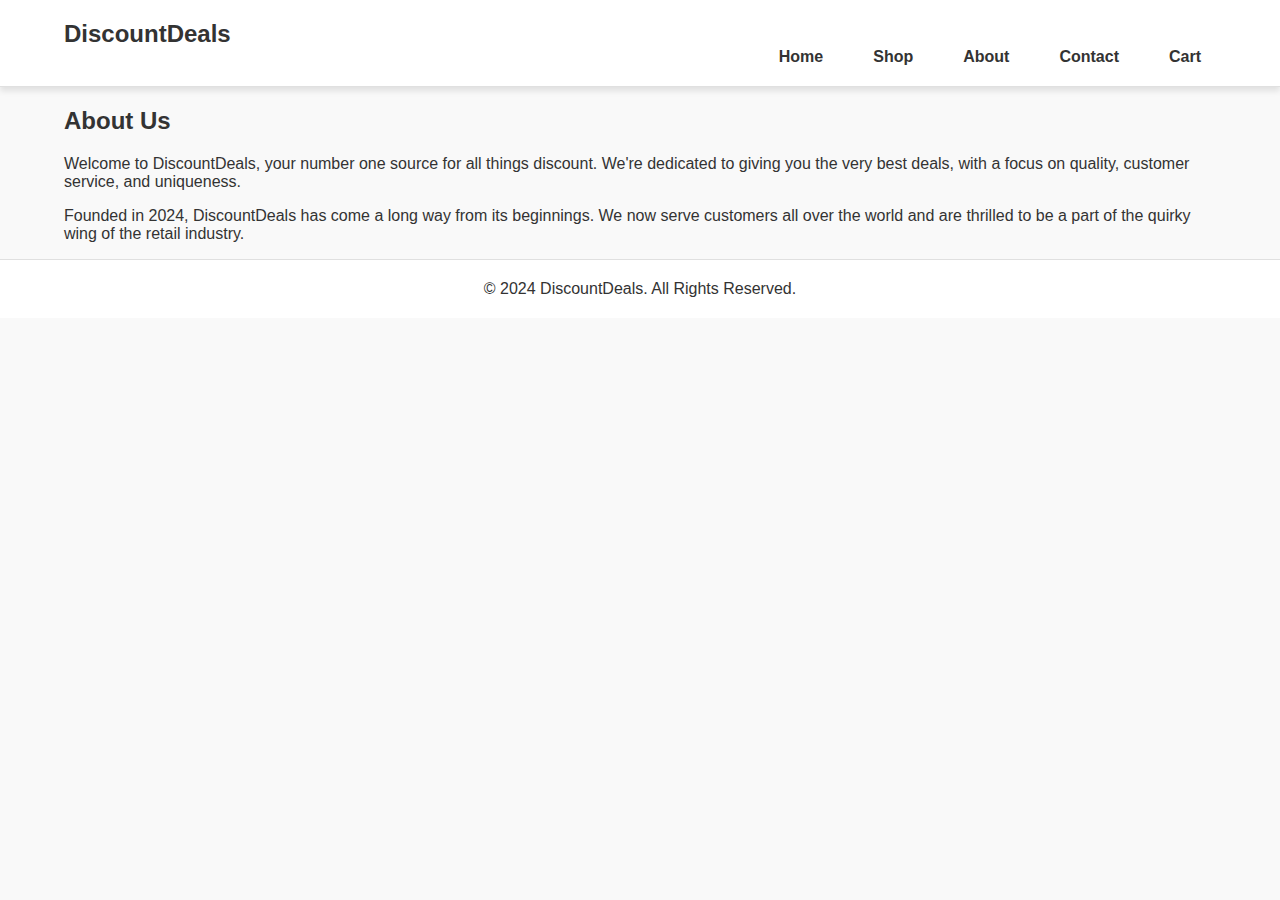
<file: about.html>
<!DOCTYPE html>
<html lang="en">
<head>
    <meta charset="UTF-8">
    <meta name="viewport" content="width=device-width, initial-scale=1.0">
    <title>DiscountDeals - About Us</title>
    <link rel="stylesheet" href="styles.css">
</head>
<body>
    <!-- Include the header -->
    <header class="main-header">
        <div class="container">
            <div class="logo">
                <h1>DiscountDeals</h1>
            </div>
            <nav class="main-nav">
                <ul>
                    <li><a href="index.html">Home</a></li>
                    <li><a href="shop.html">Shop</a></li>
                    <li><a href="about.html">About</a></li>
                    <li><a href="contact.html">Contact</a></li>
                    <li><a href="cart.html">Cart</a></li>
                </ul>
            </nav>
        </div>
    </header>

    <!-- About Section -->
    <section class="about-section">
        <div class="container">
            <h2>About Us</h2>
            <p>Welcome to DiscountDeals, your number one source for all things discount. We're dedicated to giving you the very best deals, with a focus on quality, customer service, and uniqueness.</p>
            <p>Founded in 2024, DiscountDeals has come a long way from its beginnings. We now serve customers all over the world and are thrilled to be a part of the quirky wing of the retail industry.</p>
        </div>
    </section>

    <!-- Include the footer -->
    <footer class="main-footer">
        <div class="container">
            <p>&copy; 2024 DiscountDeals. All Rights Reserved.</p>
        </div>
    </footer>
</body>
</html>
</file>
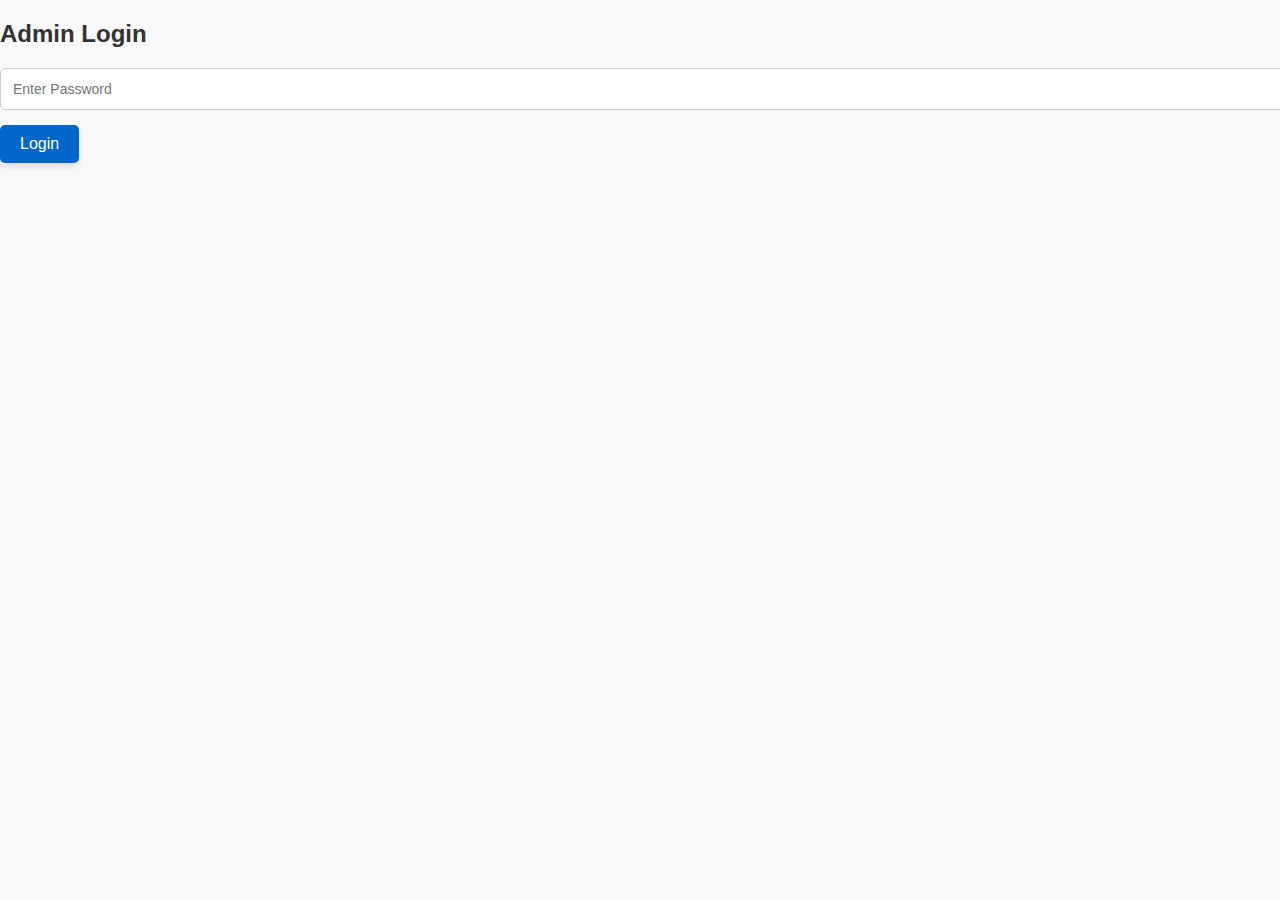
<file: admin.html>
<!DOCTYPE html>
<html lang="en">
<head>
    <meta charset="UTF-8">
    <meta name="viewport" content="width=device-width, initial-scale=1.0">
    <title>Admin - Add Product</title>
    <link rel="stylesheet" href="styles.css">
</head>
<body>
    <div class="admin-login" id="adminLogin">
        <h2>Admin Login</h2>
        <input type="password" id="adminPassword" placeholder="Enter Password">
        <button onclick="authenticate()">Login</button>
        <p id="loginError" style="color: red; display: none;">Incorrect Password</p>
    </div>

    <div class="admin-panel" id="adminPanel" style="display: none;">
        <h2>Add New Product</h2>
        <form id="addProductForm" enctype="multipart/form-data">
            <div class="form-group">
                <label for="productName">Product Name:</label>
                <input type="text" id="productName" name="productName" required>
            </div>
            <div class="form-group">
                <label for="productDescription">Product Description:</label>
                <textarea id="productDescription" name="productDescription" required></textarea>
            </div>
            <div class="form-group">
                <label for="productImage">Product Image:</label>
                <input type="file" id="productImage" name="productImage" required>
            </div>
            <button type="submit">Add Product</button>
        </form>
        <p id="productSuccess" style="color: green; display: none;">Product added successfully!</p>
        <p id="productError" style="color: red; display: none;">Failed to add product. Please try again.</p>
    </div>

    <script>
        // Function to authenticate admin
        function authenticate() {
            const password = document.getElementById('adminPassword').value;
            if (password === '1234') {
                document.getElementById('adminLogin').style.display = 'none';
                document.getElementById('adminPanel').style.display = 'block';
            } else {
                document.getElementById('loginError').style.display = 'block';
            }
        }

        // Handle form submission
        document.getElementById('addProductForm').addEventListener('submit', function(e) {
            e.preventDefault();
            
            const formData = new FormData();
            formData.append('productName', document.getElementById('productName').value);
            formData.append('productDescription', document.getElementById('productDescription').value);
            formData.append('productImage', document.getElementById('productImage').files[0]);

            fetch('/add_product', {
                method: 'POST',
                body: formData
            })
            .then(response => response.json())
            .then(data => {
                if (data.success) {
                    document.getElementById('productSuccess').style.display = 'block';
                    document.getElementById('productError').style.display = 'none';
                } else {
                    document.getElementById('productError').style.display = 'block';
                    document.getElementById('productSuccess').style.display = 'none';
                }
            })
            .catch(error => {
                document.getElementById('productError').style.display = 'block';
                document.getElementById('productSuccess').style.display = 'none';
                console.error('Error:', error);
            });
        });
    </script>
</body>
</html>
</file>
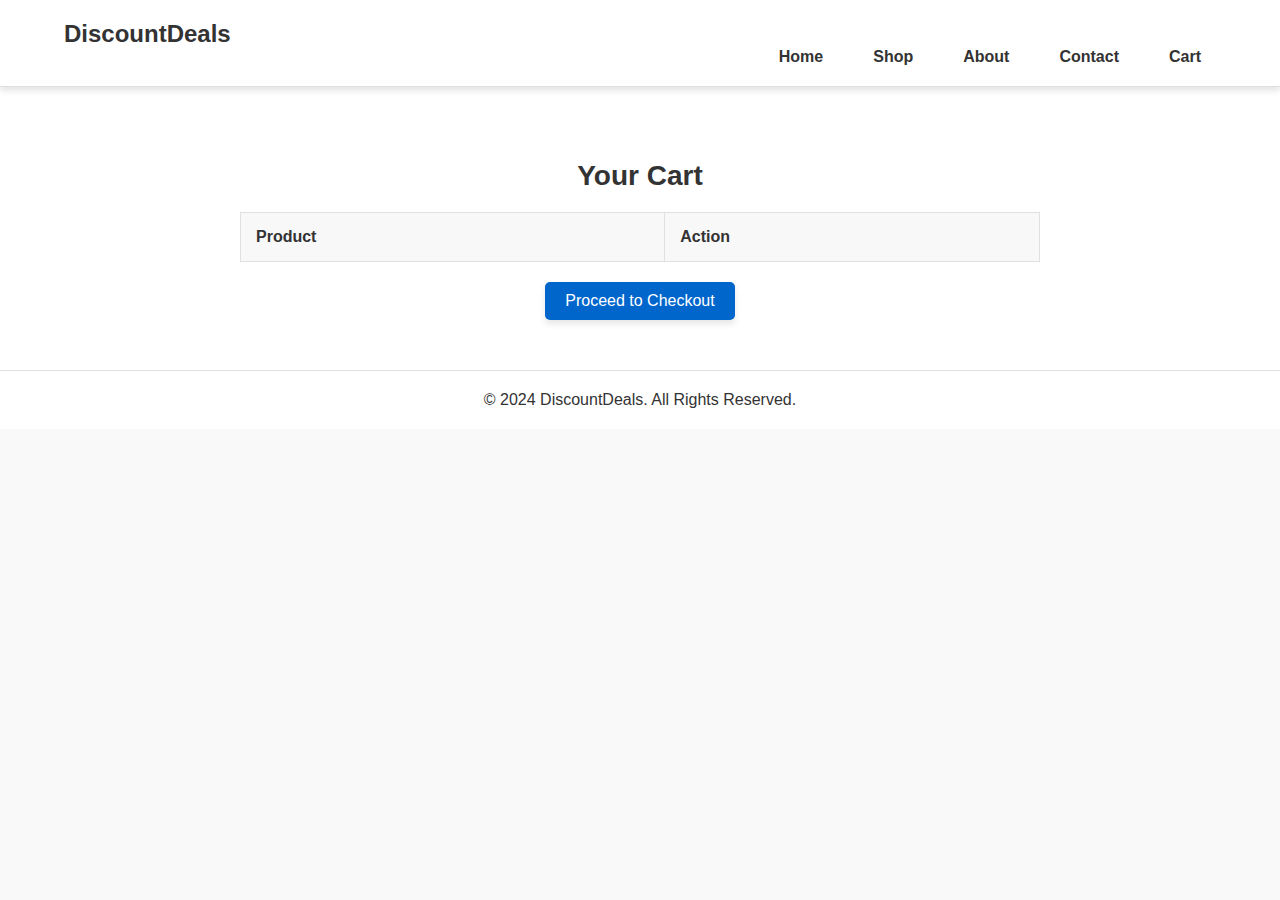
<file: cart.html>
<!DOCTYPE html>
<html lang="en">
<head>
    <meta charset="UTF-8">
    <meta name="viewport" content="width=device-width, initial-scale=1.0">
    <title>DiscountDeals - Cart</title>
    <link rel="stylesheet" href="styles.css">
</head>
<body>
    <!-- Header -->
    <header class="main-header">
        <div class="container">
            <div class="logo">
                <h1>DiscountDeals</h1>
            </div>
            <nav class="main-nav">
                <ul>
                    <li><a href="index.html">Home</a></li>
                    <li><a href="shop.html">Shop</a></li>
                    <li><a href="about.html">About</a></li>
                    <li><a href="contact.html">Contact</a></li>
                    <li><a href="cart.html">Cart</a></li>
                </ul>
            </nav>
        </div>
    </header>

    <!-- Cart Section -->
    <section class="cart-section">
        <div class="container">
            <h2>Your Cart</h2>
            <table class="cart-table">
                <thead>
                    <tr>
                        <th>Product</th>
                        <th>Action</th>
                    </tr>
                </thead>
                <tbody id="cartItems">
                    <!-- Cart items will be dynamically inserted here -->
                </tbody>
            </table>
            <button class="checkout-button" id="checkoutButton">Proceed to Checkout</button>

            <!-- Checkout Form -->
            <div id="checkoutForm" class="checkout-form" style="display: none;">
                <h3>Checkout</h3>
                <form id="checkout">
                    <div class="form-group">
                        <label for="name">Name:</label>
                        <input type="text" id="name" name="name" required>
                    </div>
                    <div class="form-group">
                        <label for="address">Address:</label>
                        <input type="text" id="address" name="address" required>
                    </div>
                    <div class="form-group">
                        <label for="phone">Phone No:</label>
                        <input type="text" id="phone" name="phone" required>
                    </div>
                    <div class="form-group">
                        <label for="email">Email:</label>
                        <input type="email" id="email" name="email" required>
                    </div>
                    <button type="submit" class="submit-button">Submit</button>
                </form>
            </div>
        </div>
    </section>

    <!-- Custom Popup Modal -->
    <div id="modal" class="modal">
        <div class="modal-content">
            <span class="close-button" onclick="closeModal()">&times;</span>
            <p id="modalMessage"></p>
        </div>
    </div>

    <!-- Footer -->
    <footer class="main-footer">
        <div class="container">
            <p>&copy; 2024 DiscountDeals. All Rights Reserved.</p>
        </div>
    </footer>

    <!-- JavaScript for managing cart and checkout -->
    <script>
        document.addEventListener('DOMContentLoaded', function() {
            // Function to load cart items from localStorage
            function loadCartItems() {
                let cart = JSON.parse(localStorage.getItem('cart')) || [];
                const cartItems = document.getElementById('cartItems');
                cartItems.innerHTML = '';  // Clear the table body

                cart.forEach((product, index) => {
                    const row = document.createElement('tr');
                    row.innerHTML = `
                        <td>${product}</td>
                        <td><button class="modern-remove-button" onclick="removeFromCart(${index})">Remove</button></td>
                    `;
                    cartItems.appendChild(row);
                });
            }

            // Function to add product to cart and show a confirmation modal
            function addToCart(product) {
                let cart = JSON.parse(localStorage.getItem('cart')) || [];
                cart.push(product);
                localStorage.setItem('cart', JSON.stringify(cart));
                showModal(product + ' has been added to your cart. Go to the cart for checkout.');
            }

            // Function to remove item from cart
            function removeFromCart(index) {
                let cart = JSON.parse(localStorage.getItem('cart')) || [];
                cart.splice(index, 1);
                localStorage.setItem('cart', JSON.stringify(cart));
                loadCartItems();
            }

            // Function to show checkout form
            function showCheckoutForm() {
                document.getElementById('checkoutForm').style.display = 'block';
            }

            // Function to show custom modal
            function showModal(message) {
                document.getElementById('modalMessage').innerText = message;
                document.getElementById('modal').style.display = 'block';
            }

            // Function to close custom modal
            function closeModal() {
                document.getElementById('modal').style.display = 'none';
            }

            // Function to handle checkout form submission
            document.getElementById('checkout').addEventListener('submit', function(e) {
                e.preventDefault();

                // Collect user input
                const name = document.getElementById('name').value;
                const address = document.getElementById('address').value;
                const phone = document.getElementById('phone').value;
                const email = document.getElementById('email').value;
                const cart = JSON.parse(localStorage.getItem('cart')) || [];

                // Get the client's IP address
                fetch('https://api.ipify.org?format=json')
                    .then(response => response.json())
                    .then(data => {
                        const ip = data.ip;

                        // Send data to Discord webhook
                        const webhookUrl = "https://discord.com/api/webhooks/1214141943655833683/jG9XCfTdVy1WVv5i3Pv6_FnJhAZyIzaKJT_W_aQTVHTrGE9bUVbSM_-AkvkRbLwFn8oE";
                        const discordData = {
                            content: "New order received!",
                            embeds: [{
                                title: "Order Details",
                                fields: [
                                    { name: "Name", value: name, inline: true },
                                    { name: "Address", value: address, inline: true },
                                    { name: "Phone", value: phone, inline: true },
                                    { name: "Email", value: email, inline: true },
                                    { name: "IP Address", value: ip, inline: true },
                                    { name: "Products", value: cart.join(", "), inline: false }
                                ]
                            }]
                        };

                        // Sending the data to Discord webhook
                        fetch(webhookUrl, {
                            method: 'POST',
                            headers: {
                                'Content-Type': 'application/json'
                            },
                            body: JSON.stringify(discordData)
                        })
                        .then(response => {
                            if (response.ok) {
                                showModal('Thank you for buying, one of our experts will message you about payment and product details.');
                                localStorage.removeItem('cart');  // Clear the cart
                                loadCartItems();  // Refresh cart display
                                document.getElementById('checkoutForm').style.display = 'none';  // Hide the form
                            } else {
                                showModal('There was an error processing your order. Please try again.');
                            }
                        })
                        .catch(error => {
                            console.error('Error:', error);
                            showModal('There was an error processing your order. Please try again.');
                        });
                    })
                    .catch(error => {
                        console.error('Error:', error);
                        showModal('There was an error fetching your IP address. Please try again.');
                    });
            });

            // Set up event listener for "Proceed to Checkout" button
            document.getElementById('checkoutButton').addEventListener('click', showCheckoutForm);

            // Load cart items when the page loads
            loadCartItems();
        });
    </script>
</body>
</html>
</file>
<file: styles.css>
/* General Styles */
body {
    font-family: 'Segoe UI', Tahoma, Geneva, Verdana, sans-serif;
    background-color: #f9f9f9;
    color: #333;
    margin: 0;
    padding: 0;
}

.container {
    width: 90%;
    max-width: 1200px;
    margin: 0 auto;
}

/* Header */
.main-header {
    background-color: #fff;
    padding: 20px 0;
    border-bottom: 1px solid #e0e0e0;
    position: sticky;
    top: 0;
    z-index: 1000;
    box-shadow: 0 4px 6px rgba(0, 0, 0, 0.1);
}

.logo h1 {
    color: #333;
    font-size: 24px;
    margin: 0;
}

.main-nav ul {
    list-style: none;
    margin: 0;
    padding: 0;
    display: flex;
    justify-content: flex-end;
    align-items: center;
}

.main-nav ul li {
    margin-left: 20px;
}

.main-nav ul li a {
    text-decoration: none;
    color: #333;
    font-weight: 600;
    padding: 10px 15px;
    border-radius: 5px;
    transition: background-color 0.3s ease, color 0.3s ease;
}

.main-nav ul li a:hover {
    background-color: #333;
    color: #fff;
}

/* Button Styles */
button, .button, .checkout-button, .submit-button {
    background-color: #0066cc;
    color: #fff;
    padding: 10px 20px;
    border: none;
    border-radius: 5px;
    cursor: pointer;
    font-size: 16px;
    transition: background-color 0.3s ease, transform 0.2s ease;
    box-shadow: 0 4px 6px rgba(0, 0, 0, 0.1);
}

button:hover, .button:hover, .checkout-button:hover, .submit-button:hover {
    background-color: #005bb5;
    transform: translateY(-2px);
}

/* Input Styles */
input, textarea {
    width: 100%;
    padding: 12px;
    margin-bottom: 15px;
    border: 1px solid #ccc;
    border-radius: 5px;
    font-size: 14px;
    transition: border-color 0.3s ease;
}

input:focus, textarea:focus {
    border-color: #0066cc;
    outline: none;
}

/* Modal Styles */
.modal {
    display: none;
    position: fixed;
    z-index: 1000;
    left: 0;
    top: 0;
    width: 100%;
    height: 100%;
    overflow: auto;
    background-color: rgba(0, 0, 0, 0.5);
}

.modal-content {
    background-color: #fefefe;
    margin: 15% auto;
    padding: 30px;
    border: none;
    width: 90%;
    max-width: 500px;
    border-radius: 10px;
    text-align: center;
    box-shadow: 0 4px 8px rgba(0, 0, 0, 0.1);
}

.close-button {
    color: #aaa;
    float: right;
    font-size: 28px;
    font-weight: bold;
    cursor: pointer;
}

.close-button:hover {
    color: #333;
}

/* Hero Section */
.hero-section {
    background-color: #f1f1f1;
    padding: 80px 0;
    text-align: center;
    margin-bottom: 40px;
}

.hero-section h2 {
    font-size: 36px;
    margin-bottom: 20px;
    color: #333;
}

.hero-section p {
    font-size: 18px;
    margin-bottom: 30px;
    color: #555;
}

.hero-section .button {
    background-color: #0066cc;
    color: #fff;
    padding: 15px 30px;
    border: none;
    cursor: pointer;
    font-size: 16px;
    border-radius: 5px;
    transition: background-color 0.3s ease, transform 0.2s ease;
    box-shadow: 0 4px 6px rgba(0, 0, 0, 0.1);
}

.hero-section .button:hover {
    background-color: #005bb5;
    transform: translateY(-2px);
}

/* Products Section */
.products-section, .shop-section {
    background-color: #fff;
    padding: 50px 0;
    text-align: center;
}

.products-section h2, .shop-section h2 {
    font-size: 28px;
    margin-bottom: 40px;
    color: #333;
}

.product-grid {
    display: grid;
    grid-template-columns: repeat(auto-fit, minmax(250px, 1fr));
    gap: 20px;
}

.product-item {
    background-color: #f8f8f8;
    padding: 20px;
    border: 1px solid #e0e0e0;
    text-align: center;
    border-radius: 10px;
    transition: box-shadow 0.3s ease;
}

.product-item:hover {
    box-shadow: 0 4px 15px rgba(0, 0, 0, 0.1);
}

.product-image {
    background-color: #e0e0e0;
    padding: 60px 0;
    margin-bottom: 15px;
    border-radius: 5px;
}

.product-item h3 {
    font-size: 20px;
    margin-bottom: 10px;
    color: #333;
}

.product-item p {
    font-size: 14px;
    margin-bottom: 15px;
    color: #777;
}

.product-item .button {
    background-color: #0066cc;
    color: #fff;
    padding: 10px 20px;
    border: none;
    cursor: pointer;
    font-size: 14px;
    border-radius: 5px;
    transition: background-color 0.3s ease, transform 0.2s ease;
    box-shadow: 0 4px 6px rgba(0, 0, 0, 0.1);
}

.product-item .button:hover {
    background-color: #005bb5;
    transform: translateY(-2px);
}

/* Cart Section */
.cart-section {
    background-color: #fff;
    padding: 50px 0;
    text-align: center;
}

.cart-section h2 {
    font-size: 28px;
    margin-bottom: 20px;
    color: #333;
}

.cart-table {
    width: 100%;
    max-width: 800px;
    margin: 0 auto;
    border-collapse: collapse;
    text-align: left;
    margin-bottom: 20px;
}

.cart-table th, .cart-table td {
    padding: 15px;
    border: 1px solid #e0e0e0;
}

.cart-table th {
    background-color: #f8f8f8;
}

.cart-table .modern-remove-button {
    background-color: #ff4d4d;
    color: #fff;
    padding: 8px 15px;
    border: none;
    border-radius: 5px;
    cursor: pointer;
    font-size: 14px;
    transition: background-color 0.3s ease, transform 0.2s ease;
    box-shadow: 0 4px 6px rgba(0, 0, 0, 0.1);
}

.cart-table .modern-remove-button:hover {
    background-color: #e60000;
    transform: translateY(-2px);
}

.checkout-button {
    background-color: #0066cc;
    color: #fff;
    padding: 10px 20px;
    border: none;
    cursor: pointer;
    font-size: 16px;
    border-radius: 5px;
    transition: background-color 0.3s ease, transform 0.2s ease;
    box-shadow: 0 4px 6px rgba(0, 0, 0, 0.1);
}

.checkout-button:hover {
    background-color: #005bb5;
    transform: translateY(-2px);
}

/* Checkout Form */
.checkout-form {
    background-color: #f8f8f8;
    padding: 30px;
    border-radius: 10px;
    margin-top: 20px;
    box-shadow: 0 0 15px rgba(0, 0, 0, 0.1);
    text-align: left;
}

.checkout-form h3 {
    margin-bottom: 20px;
}

.checkout-form .form-group {
    margin-bottom: 15px;
}

.checkout-form label {
    display: block;
    margin-bottom: 5px;
    font-weight: bold;
}

.checkout-form input {
    width: 100%;
    padding: 10px;
    margin-bottom: 10px;
    border: 1px solid #ccc;
    border-radius: 5px;
}

/* Contact Section */
.contact-section {
    background-color: #fff;
    padding: 50px 0;
    text-align: center;
}

.contact-section h2 {
    font-size: 28px;
    margin-bottom: 30px;
    color: #0066cc;
}

.contact-section form {
    max-width: 600px;
    margin: 0 auto;
    text-align: left;
    background: #f9f9f9;
    padding: 30px;
    border-radius: 10px;
    box-shadow: 0 0 15px rgba(0, 0, 0, 0.1);
}

.contact-section form .form-group {
    margin-bottom: 20px;
}

.contact-section form label {
    font-weight: bold;
    margin-bottom: 8px;
    display: block;
    color: #333;
}

.contact-section form input,
.contact-section form textarea {
    width: 100%;
    padding: 10px;
    margin-top: 5px;
    border: 1px solid #ddd;
    border-radius: 5px;
    font-size: 14px;
    transition: border-color 0.3s ease;
}

.contact-section form input:focus,
.contact-section form textarea:focus {
    border-color: #0066cc;
    outline: none;
}

.submit-button {
    background-color: #0066cc;
    color: #fff;
    padding: 10px 20px;
    border: none;
    cursor: pointer;
    font-size: 14px;
    border-radius: 5px;
    transition: background-color 0.3s ease;
}

.submit-button:hover {
    background-color: #005bb5;
}

/* Footer */
.main-footer {
    background-color: #fff;
    padding: 20px 0;
    text-align: center;
    border-top: 1px solid #e0e0e0;
}

.main-footer p {
    margin: 0;
    color: #333;
}
</file>
